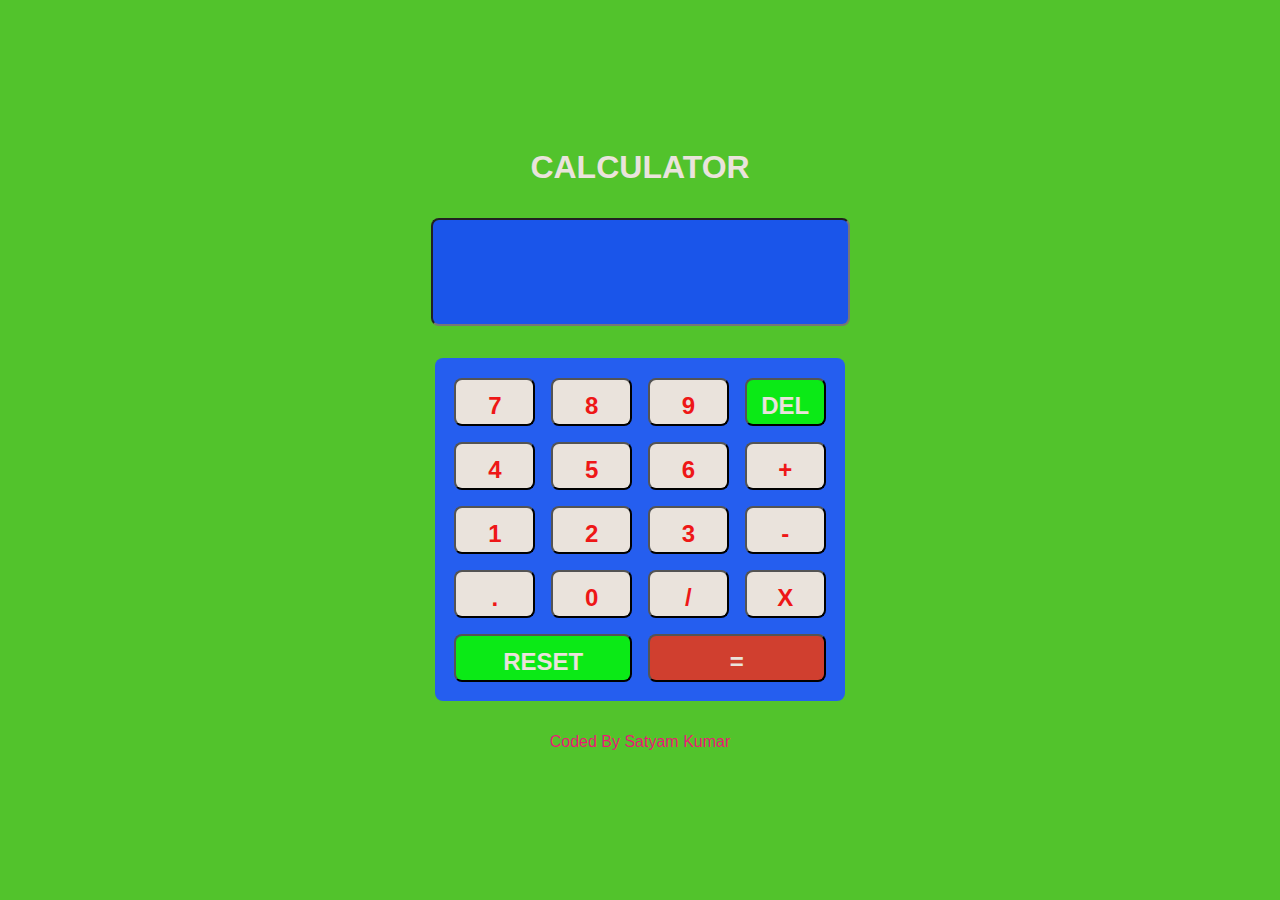
<file: calculator/index.html>
<!DOCTYPE html>
<html lang="en">
<head>
    <meta charset="UTF-8">
    <meta http-equiv="X-UA-Compatible" content="IE=edge">
    <meta name="viewport" content="width=device-width, initial-scale=1.0">
    <title>Oasis_Infobyte_Calculator</title>
    <link rel="stylesheet" href="style.css">
</head>
<body>
    <div class="container">
        <div class="title">
          <h1>CALCULATOR</h1>
          </div>
        </div>
        <div class="screen">
          <form action="screen">
            <input type="text" id="result" readonly>
          </form>
        </div>
        <div class="cal-body" id="calcu">
          <div class="btn">
            <button class="btn-type1" onclick="dis('7')" 
            onkeydown="myFunction(event)">7</button>
            <button class="btn-type1" onclick="dis('8')" 
            onkeydown="myFunction(event)">8</button>
            <button class="btn-type1" onclick="dis('9')" 
            onkeydown="myFunction(event)">9</button>
            <button class="btn-type2" onclick="del()" 
            onkeydown="myFunction(event)">DEL</button>
            <button class="btn-type1" onclick="dis('4')" 
            onkeydown="myFunction(event)">4</button>
            <button class="btn-type1" onclick="dis('5')" 
            onkeydown="myFunction(event)">5</button>
            <button class="btn-type1" onclick="dis('6')" 
            onkeydown="myFunction(event)">6</button>
            <button class="btn-type1" onclick="dis('+')" 
            onkeydown="myFunction(event)">+</button>
            <button class="btn-type1" onclick="dis('1')" 
            onkeydown="myFunction(event)">1</button>
            <button class="btn-type1" onclick="dis('2')" 
            onkeydown="myFunction(event)">2</button>
            <button class="btn-type1" onclick="dis('3')" 
            onkeydown="myFunction(event)">3</button>
            <button class="btn-type1" onclick="dis('-')" 
            onkeydown="myFunction(event)">-</button>
            <button class="btn-type1" onclick="dis('.')" 
            onkeydown="myFunction(event)">.</button>
            <button class="btn-type1" onclick="dis('0')" 
            onkeydown="myFunction(event)">0</button>
            <button class="btn-type1" onclick="dis('/')" 
            onkeydown="myFunction(event)">/</button>
            <button class="btn-type1" onclick="dis('*')" 
            onkeydown="myFunction(event)">X</button>
            <button class="btn-type2 reset" onclick="clr()" 
            onkeydown="myFunction(event)">RESET</button>
            <button class="btn-type3 equal" onclick="solve()" 
            onkeydown="myFunction(event)">=</button>
          </div> 
        </div>
      </div>
      <footer>Coded By Satyam Kumar</footer>
      <script src="script.js"></script>        
</body>
</html>
</file>
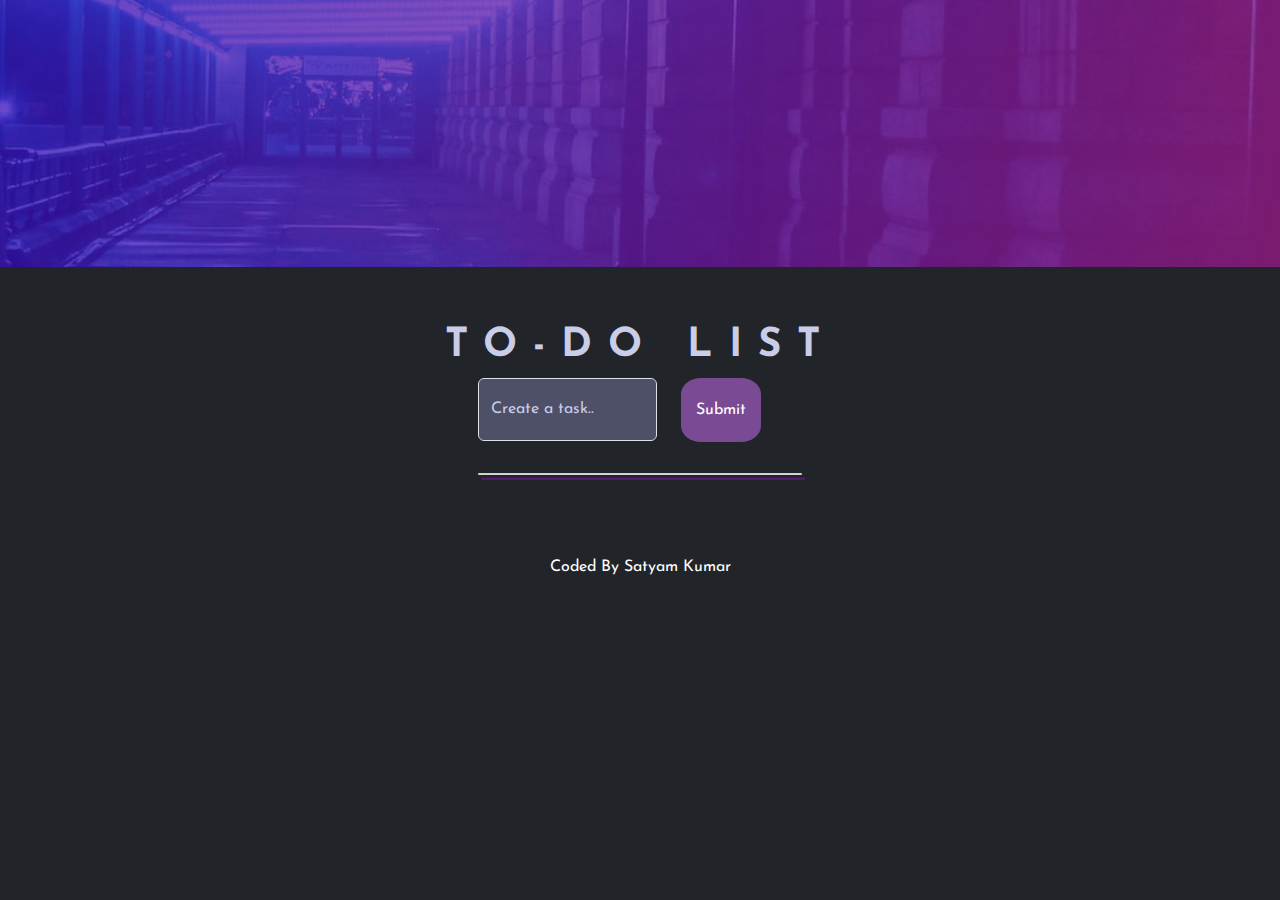
<file: TO_DO_LIST/index.html>
<!DOCTYPE html>
<html lang="en">
<head>
    <meta charset="UTF-8">
    <meta http-equiv="X-UA-Compatible" content="IE=edge">
    <meta name="viewport" content="width=device-width, initial-scale=1.0">
    <title>To-Do_ListApp</title>
    <link rel="stylesheet" href="style.css">
    <link rel="stylesheet" href="https://cdn.jsdelivr.net/npm/bootstrap@5.3.0-alpha1/dist/css/bootstrap.min.css">

</head>
<body class="bg-dark">
    <div class="header">
        <h1>TO-DO LIST</h1>
    </div>
    <div class="add-tasks">
        <form id="addForm">
            <div class="row">
                <div class="col-lg-7 col-md-7 col-sm-7">
                    <input type="text"
                        class="form-control" id="addTask" placeholder="Create a task..">
                </div>  
                <div class="col-lg-5 col-md-5 col-sm-5 mobile">
                <button type="button" class="createBtn" id="submit">Submit</button>
                </div>
            </div>
        </form>
    <div class="card">
        <div class="tasks bg-dark" id="taskList"></div>
    </div>
    <footer>Coded By Satyam Kumar</footer>
    <script src="script.js"></script>
</body>
</html>
</file>
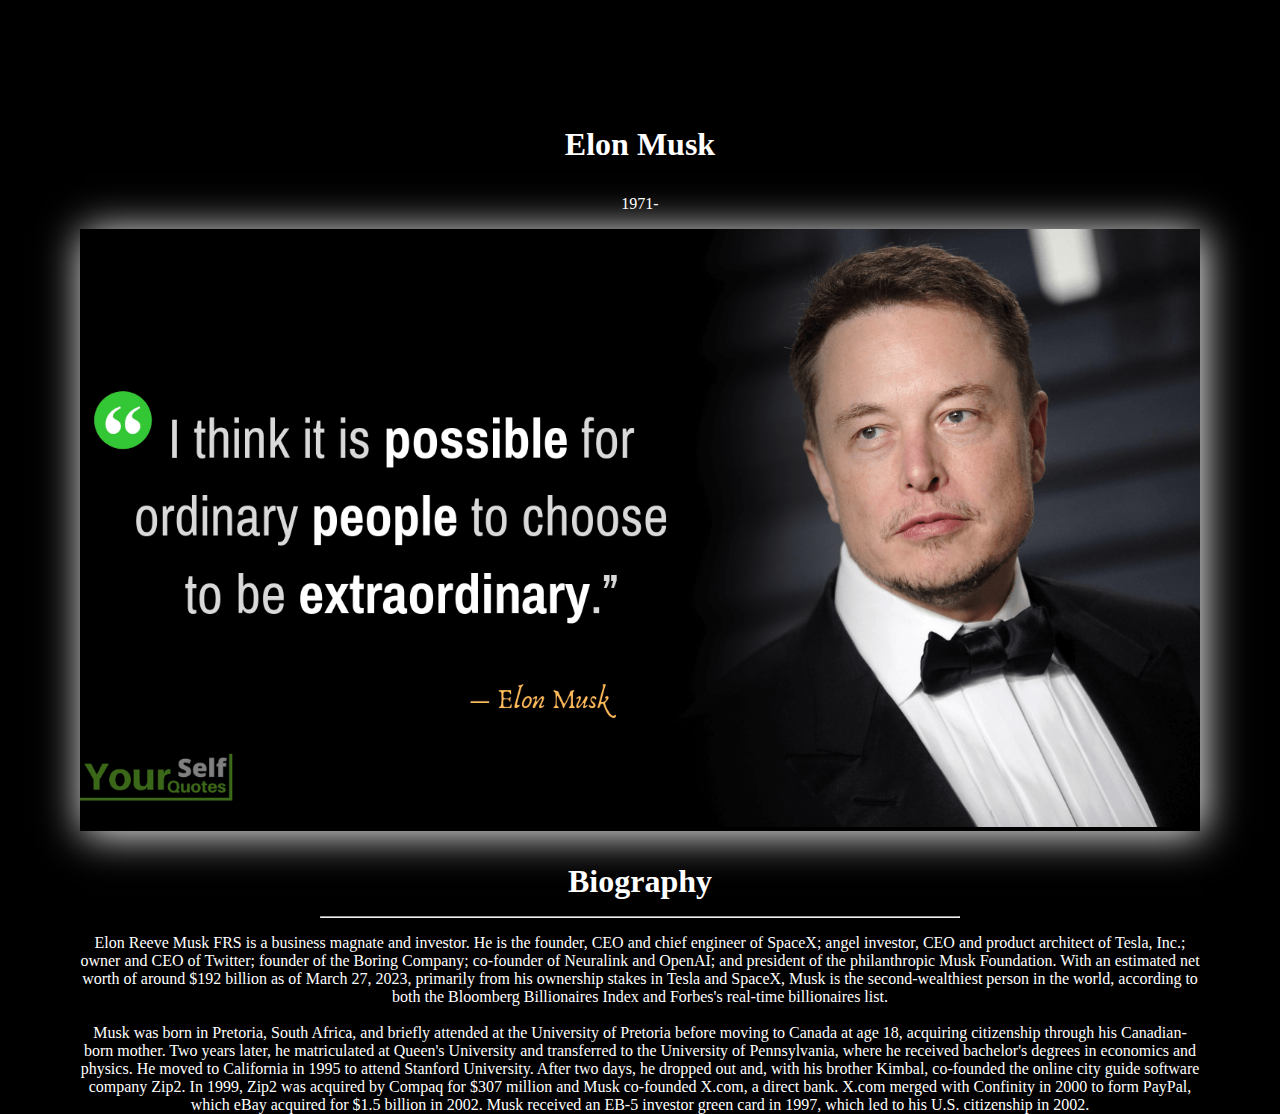
<file: tribute-page/index.html>
<!DOCTYPE html>
<html lang="en">

<head>
    <meta charset="UTF-8">
    <meta http-equiv="X-UA-Compatible" content="IE=edge">
    <meta name="viewport" content="width=device-width, initial-scale=1.0">
    <title>Tribute Page</title>
    <link rel="stylesheet" href="style.css">
</head>

<body>
    <div class="heading">
        <h1>Elon Musk</h1>
        <p>1971-</p>
    </div>
    <picture>
        <source media="(min-width: 968px)" srcset="./images/desktop.png">
        <source media="(min-width: 480px)" srcset="./images/mobile.png" sizes="">
        <img src="./images/mobile.png" alt="">
    </picture>
    <div class="bio">
        <h1>Biography</h1>
        <hr>
        <p>Elon Reeve Musk FRS is a business magnate and investor. He is the founder, CEO and chief engineer of SpaceX;
            angel investor, CEO and product architect of Tesla, Inc.; owner and CEO of Twitter; founder of the Boring
            Company; co-founder of Neuralink and OpenAI; and president of the philanthropic Musk Foundation. With an
            estimated net worth of around $192 billion as of March 27, 2023, primarily from his ownership stakes in
            Tesla and SpaceX, Musk is the second-wealthiest person in the world, according to both the Bloomberg
            Billionaires Index and Forbes's real-time billionaires list.
        </p>
        <br>
        <p>
            Musk was born in Pretoria, South Africa, and briefly attended at the University of Pretoria before moving to Canada at age 18, acquiring citizenship through his Canadian-born mother. Two years later, he matriculated at Queen's University and transferred to the University of Pennsylvania, where he received bachelor's degrees in economics and physics. He moved to California in 1995 to attend Stanford University. After two days, he dropped out and, with his brother Kimbal, co-founded the online city guide software company Zip2. In 1999, Zip2 was acquired by Compaq for $307 million and Musk co-founded X.com, a direct bank. X.com merged with Confinity in 2000 to form PayPal, which eBay acquired for $1.5 billion in 2002. Musk received an EB-5 investor green card in 1997, which led to his U.S. citizenship in 2002.
        </p>
    </div>
</body>

</html>
</file>
<file: calculator/style.css>
@import url('https://fonts.googleapis.com/css2?family=League+Spartan:wght@700&display=swap');
:root {
    /* Backgrounds */

--Very-dark-desaturated-blue-main-background: hsl(105, 63%, 47%);
--Very-dark-desaturated-blue-toggle-background-keypad-background: hsl(223, 86%, 54%);
--Very-dark-desaturated-blue-screen-background: hsl(223, 83%, 51%);

/* Keys */

--Desaturated-dark-blue-key-background: hsl(123, 91%, 48%);
--Desaturated-dark-blue-key-shadow: hsl(99, 100%, 51%);

--Red-key-background-toggle: hsl(6, 63%, 50%);
--Dark-red-key-shadow: hsl(6, 70%, 34%);

--Light-grayish-orange-key-background: hsl(30, 25%, 89%);
--Grayish-orange-key-shadow: hsl(28, 16%, 65%);

 /* Text */

--Very-dark-grayish-blue: hsl(0, 86%, 51%);
--White: hwb(333 9% 8%);
}

* {
    margin: 0;
    padding: 0;
    box-sizing: border-box;
    font-family: 'Spartan', sans-serif;
    font-weight: 700;
}
body {
    width: 100%;
    max-width: 1440px;
    height: 100vh;
    background-color: var(--Very-dark-desaturated-blue-main-background);
    display: flex;
    justify-content: center;
    align-items: center;
    flex-direction: column;
}

.container {
    margin: 0 50%;
}

.title {
    margin-bottom: 2rem;
    color: var(--Light-grayish-orange-key-background);
}

input {
    width: 100%;
    height:12vh;
    border-radius: 8px;
    background-color: var(--Very-dark-desaturated-blue-screen-background);
    color: var(--White);
    font-size: 1.9rem;
    margin-bottom: 2rem;
}

.btn {
    padding: 1.2em;
    background-color: var(--Very-dark-desaturated-blue-toggle-background-keypad-background);
    color: var(--Very-dark-grayish-blue);
    display: grid;
    grid-template-rows: repeat(5, 1fr);
    grid-template-columns: repeat(4, 1fr);
    justify-content: center;
    align-content: center;
    align-items: start;
    justify-items: stretch;
    grid-gap: 1rem;
    border-radius: 8px;
}
.btn button{
    padding: 0.8rem 0.9rem;
    height: 2em;
    border-radius: 8px;
    font-size: 1.5rem;
}

.btn-type1 {
    background-color: var(--Light-grayish-orange-key-background);
    color: var(--Very-dark-grayish-blue);
}

.btn-type2 {
    background-color: var(--Desaturated-dark-blue-key-background);
    color: var(--Light-grayish-orange-key-background);
}

.btn-type3 {
    background-color: var(--Red-key-background-toggle);
    color: var(--Light-grayish-orange-key-background);
}

.btn-type1:hover {
    background-color: var(--Grayish-orange-key-shadow);
}

.btn-type2:hover {
    background-color: var(--Desaturated-dark-blue-key-shadow)
}

.btn-type3:hover {
    background-color: var(--Dark-red-key-shadow);
}

.reset {
    grid-column-end: span 2;
}
.equal {
    grid-column-end: span 2;
}

footer {
    margin-top: 2rem;
    color: var(--White);
    font-weight: 100;
}

@media screen and (max-width:375px) {
    body {
        width: 100%;
        max-width: 375px;
    }
    input {
        width: 90%;
        height:10vh;
        border-radius: 8px;
        margin: 0 1rem 1rem 1rem;
    }
    .btn {
        padding: 2em;
        margin: 0 1rem 0 1rem;
    }
}

@media screen and (max-width:1920px) {
    body {
        width: 100%;
        max-width: 1920px;
    }
}
</file>
<file: TO_DO_LIST/style.css>
@import url('https://fonts.googleapis.com/css2?family=Josefin+Sans:wght@400;700&display=swap');
:root {
    --Very-Dark-Blue: hsl(235, 21%, 11%);
    --Very-Dark-Desaturated-Blue: hsl(235, 24%, 19%);
    --Light-Grayish-Blue: hsl(234, 39%, 85%);
    --Light-Grayish-Blue-hover: hsl(236, 33%, 92%);
    --Dark-Grayish-Blue: hsl(234, 11%, 52%);
    --Very-Dark-Grayish-Blue: hsl(233, 14%, 35%);
    --Very-Dark-Grayish-Blue-hover: hsl(237, 14%, 26%);
    --white: hsl(0, 0%, 100%);
}
* {
    margin: 0;
    padding: 0;
    box-sizing: border-box;
    font-family: 'Josefin Sans', sans-serif;
    font-weight: 400;
}
body {
    width: 100%;
    max-width: 1440px;
    height: 100vh;
    font-size: 18px;
    background-image: url(./images/bg-desktop-dark.jpg);
    background-repeat: no-repeat;
    background-size: contain;
    background-color: var(--Very-Dark-Blue);
    display: flex;
    flex-direction: column;
    justify-content: center;
    align-items: center;
}

.card {
    max-width: 50vw;
    margin: 0 auto;
    border: none;
    height: 100vh;
    width: 100%;
    background: transparent;
    box-shadow: 0.2rem 0.3rem rgba(175, 12, 225, 0.41);
}
.header h1 {
    font-weight: 700;
    color: var(--Light-Grayish-Blue);
    letter-spacing: 1rem;
}
.add-tasks {
    background: transparent;
    border: none;
}
.add-tasks input {
    width: 100%;
    max-width: 50vw;
    height: 7vh;
    margin-bottom: 2rem;
    background-color: var(--Very-Dark-Grayish-Blue);  
}
.add-tasks input::placeholder {
    color: var(--Light-Grayish-Blue);
}
.add-tasks button {
    background-color: rgb(123, 74, 149);
    border-radius: 25%;
    border: none;
    height: 4rem;
    width: 5rem;
    color: white;
}
.add-tasks button:hover {
    background-color:  rgba(123, 74, 149, 0.463);
}
.coloumn {
    border: none;
    width: 100%;
    height: 7vh;
    background-color: var(--Very-Dark-Grayish-Blue);
    margin-bottom: 0.2rem;
    display: flex;
    flex-direction: row;
    justify-content: space-between;
    align-items: center;
    color: var(--Light-Grayish-Blue);
    border-radius: 10px;
}
.coloumn p {
    font-weight: 400;
}
.control .btn1 {
    background-color: green;
    border-radius: 25%;
    border: none;
    height: 2rem;
    width: 2rem;
}
.control .btn1:hover {
    background-color: rgba(0, 128, 0, 0.418);
}
.control .btn2 {
    background-color: red;
    border-radius: 25%;
    opacity: 1;
    border: none;
    height: 2rem;
    width: 2rem;
}
.control .btn2:hover {
    background-color: rgba(255, 0, 0, 0.501);
}
footer {
    margin-top: 5rem;
    text-align: center;
    color: white;
}
@media (max-width:1920px) {
    body {
        max-width: 1920px;
    }
}
@media screen and (max-width:500px) {
    body {
        max-width: 500px;
        background-image: url(./images/bg-mobile-dark.jpg);
    }
    .add-tasks input {
        height: 5vh;
        width: 100%;
        margin-left: 10%;
        margin-bottom: 1rem;
    }   
    .add-tasks .mobile {
        text-align: center;
    } 
    .add-tasks button {
        height: 3rem;
        width: 5rem;
        margin-bottom: 1rem;
    }
    .coloumn {
        height: 6vh;
    }
}
@media screen and (max-width:375px) {
    .add-tasks input {
        margin-left: 18%;
    }
}
</file>
<file: tribute-page/style.css>
* {
    margin: 0;
    padding: 0;
    box-sizing: border-box;
}
body {
    max-width: 500px;
    width: 100%;
    height: 120vh;
    display: flex;
    flex-direction: column;
    justify-content: center;
    align-items: center;
    padding: 5rem;
    background-color: black;
    color: white;
}
.heading {
    display: flex;
    flex-direction: column;
    justify-content: center;
    align-items: center;
    width: 100%;
    text-align: center;
    margin-top: 30rem;
}
.heading h1 {
    margin: 1rem 0;
}
.heading p {
    margin: 1rem 0;
}
picture img {
    width: 100%;
}
.bio {
    display: flex;
    flex-direction: column;
    justify-content: center;
    align-items: center;
    width: 100%;
    text-align: center;
    margin: 1rem 0;
}
.bio h1 {
    margin: 1rem;
}
hr {
    color: white;
    width: 50vw;
    margin-bottom: 1rem;
}
@media screen and (min-width: 968px) {
    body {
        max-width: 140rem;
    }
    .heading {
        margin-top: 10rem;
    }
    picture {
        box-shadow: 3px 3px 40px white;
    }
}
</file>
